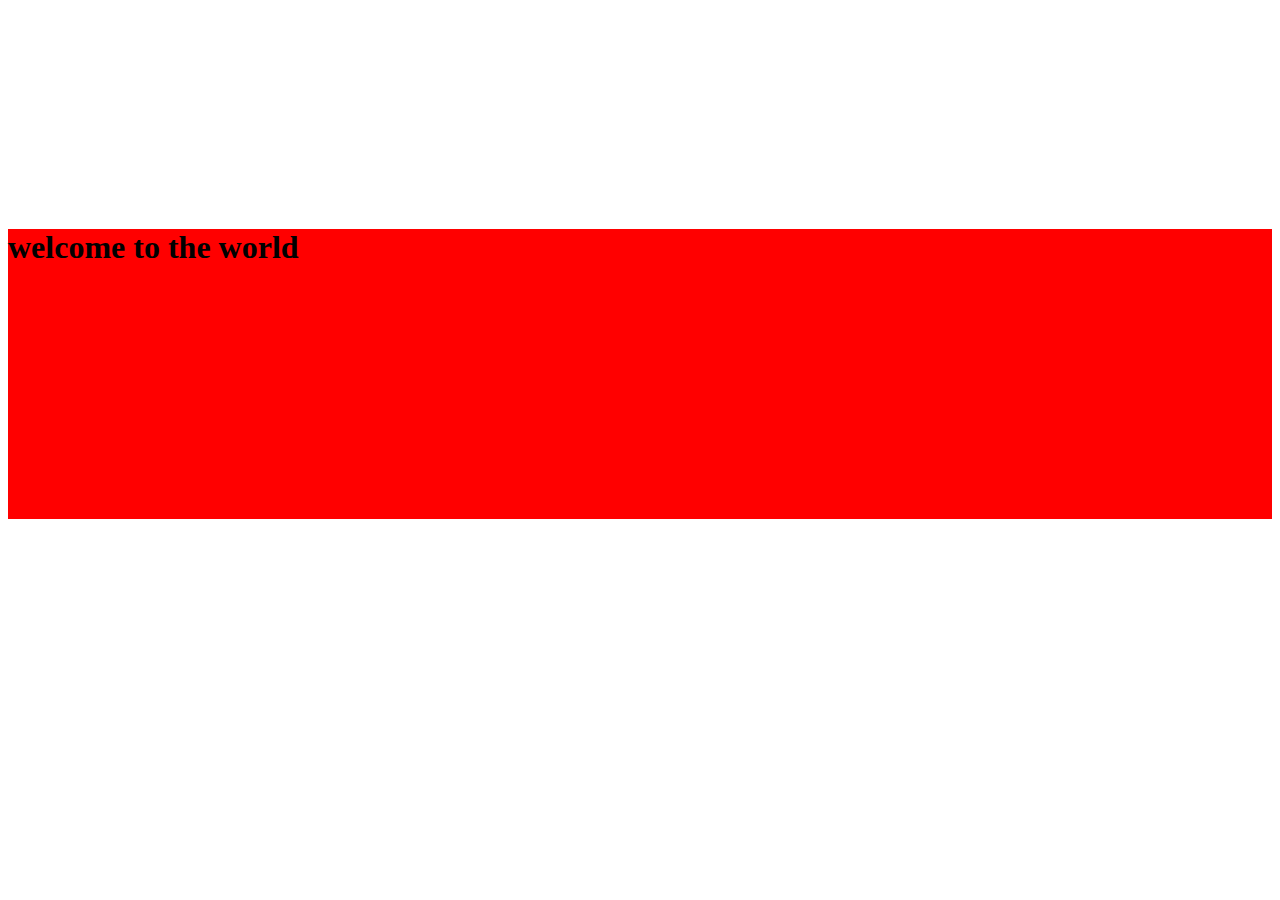
<file: Hello/navbar/contact.html>
<!DOCTYPE html>
<html lang="en">
<head>
    <meta charset="UTF-8">
    <meta name="viewport" content="width=device-width, initial-scale=1.0">
    <title>SVG Image in HTML Style</title>
    <style>
        .svg-background {
            width: 200px;
            height: 200px;
            background-image: url('data:image/svg+xml;utf8,<svg xmlns=" Site/_Project/3.svg" viewBox="0 0 100 100"><circle cx="50" cy="50" r="40" fill="red" /></svg>');
            background-size: cover;
            background-repeat: no-repeat;
            
        }
        .body{
            justify-content: center;
            align-items: center;
            padding-bottom: 20%;
            background-color: red;
        }
         .h1 .body{
            justify-content: center;
            color: white;
         }
    </style>
</head>
<body>
    <div class="svg-background"></div>
    <h1 class="body">welcome to the world</h1>
</body>
</html>
</file>
